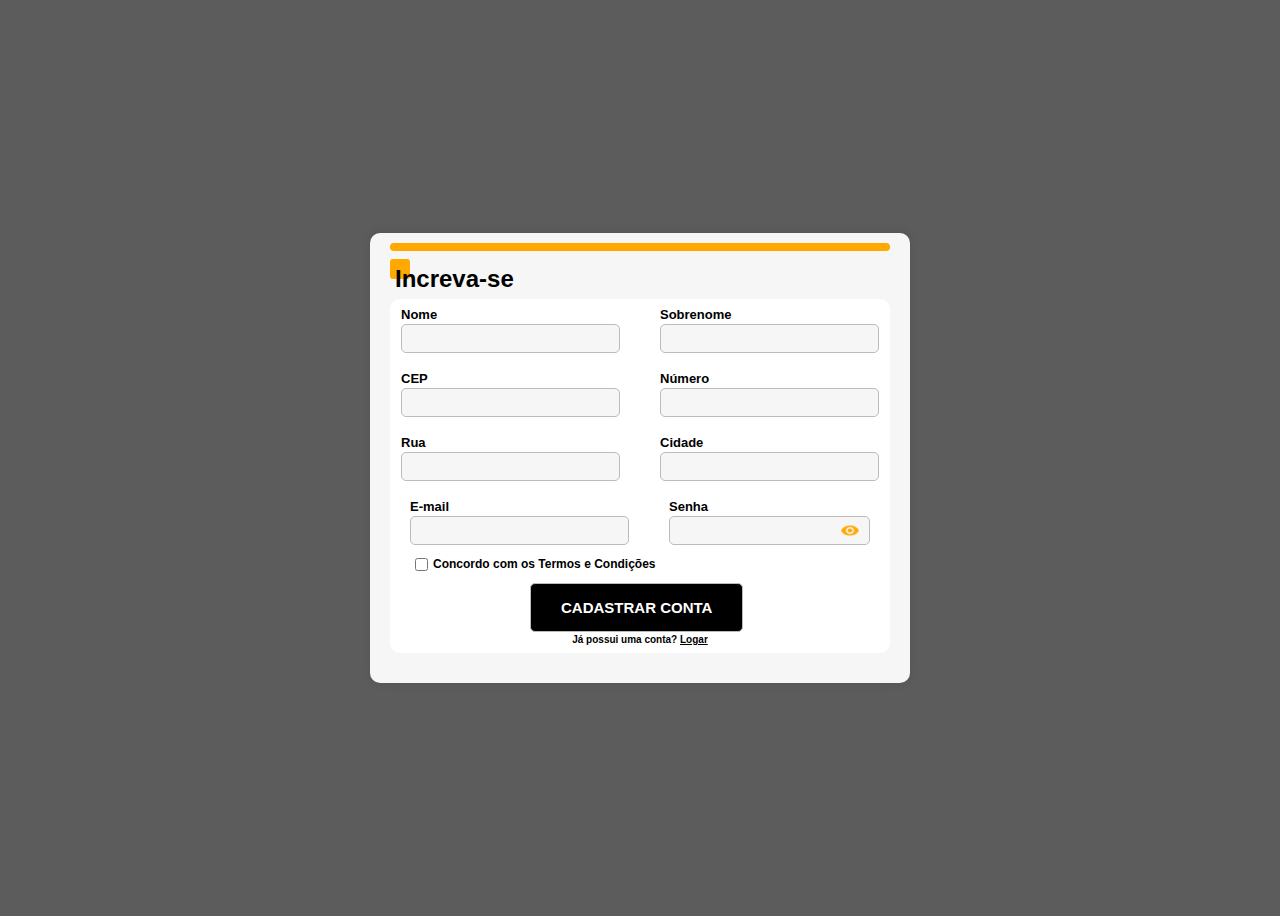
<file: index.html>
<!DOCTYPE html>
<html lang="en">
<head>
    <meta charset="UTF-8">
    <meta name="viewport" content="width=device-width, initial-scale=1.0">
    <link rel="stylesheet" href="style.css">
    <link rel="stylesheet" href="https://cdnjs.cloudflare.com/ajax/libs/font-awesome/6.5.2/css/all.min.css"">
    <title>Login Page</title>
</head>
<body>
    <section>
        <div class="page">
            <div class="text">
                <div class="rectangle"></div>
                <div class="box-title">
                    <div class="square"></div>
                    <h1>Increva-se</h1>
                </div>
            </div>

            <div class="form-container">
                <div class="box-input-container">
                    <div class="box-input">
                        <h2>Nome</h2>
                        <input type="text" name="name" id="name">
                    </div>
                    <div class="box-input">
                        <h2>Sobrenome</h2>
                        <input type="text" class="lname-input" name="lname" id="lname">
                    </div>
                </div>

                <div class="box-input-container">
                    <div class="box-input bx">
                        <h2>CEP</h2>
                        <input type="text" name="cep" id="cep">
                    </div>
                    <div class="box-input bx">
                        <h2>Número</h2>
                        <input type="text" name="adress-number" id="adress-number">
                    </div>
                </div>

                <div class="box-input-container">
                    <div class="box-input">
                        <h2>Rua</h2>
                        <input type="text" name="adress" id="adress">
                    </div>
                    <div class="box-input">
                        <h2>Cidade</h2>
                        <input type="text" name="city" id="city">
                    </div>
                </div>

                <div class="box-input-container">
                    <div class="box-input">
                        <h2>E-mail</h2>
                        <input type="email" name="email" id="email">
                    </div>
                    <div class="box-input senha">
                        <h2 class="title-passwd">Senha</h2>
                        <div class="input-eye-container">
                            <input 
                            class="input-passwd" type="password" name="password" id="password">

                            <button type="button" id="show-passwd">
                                <img src="eye-icons/eye-open.png" alt="Show Password" />
                            </button>

                        </div>
                    </div>
                </div>
                <div class="box-check">
                    <input class="check-bx" type="checkbox" name="" id="">
                    <h3 class="text-termos">Concordo com os Termos e Condições</h3>
                </div>

                <input class="button" type="submit" value="Cadastrar Conta" onclick="cadastrarConta()">

                <h3 class="text-outra-conta">Já possui uma conta? <a href="loginpage.html">Logar</a></h3>
            </div>
        </div>
    </section>

    <script src="main.js"></script>
</body>
</html>
</file>
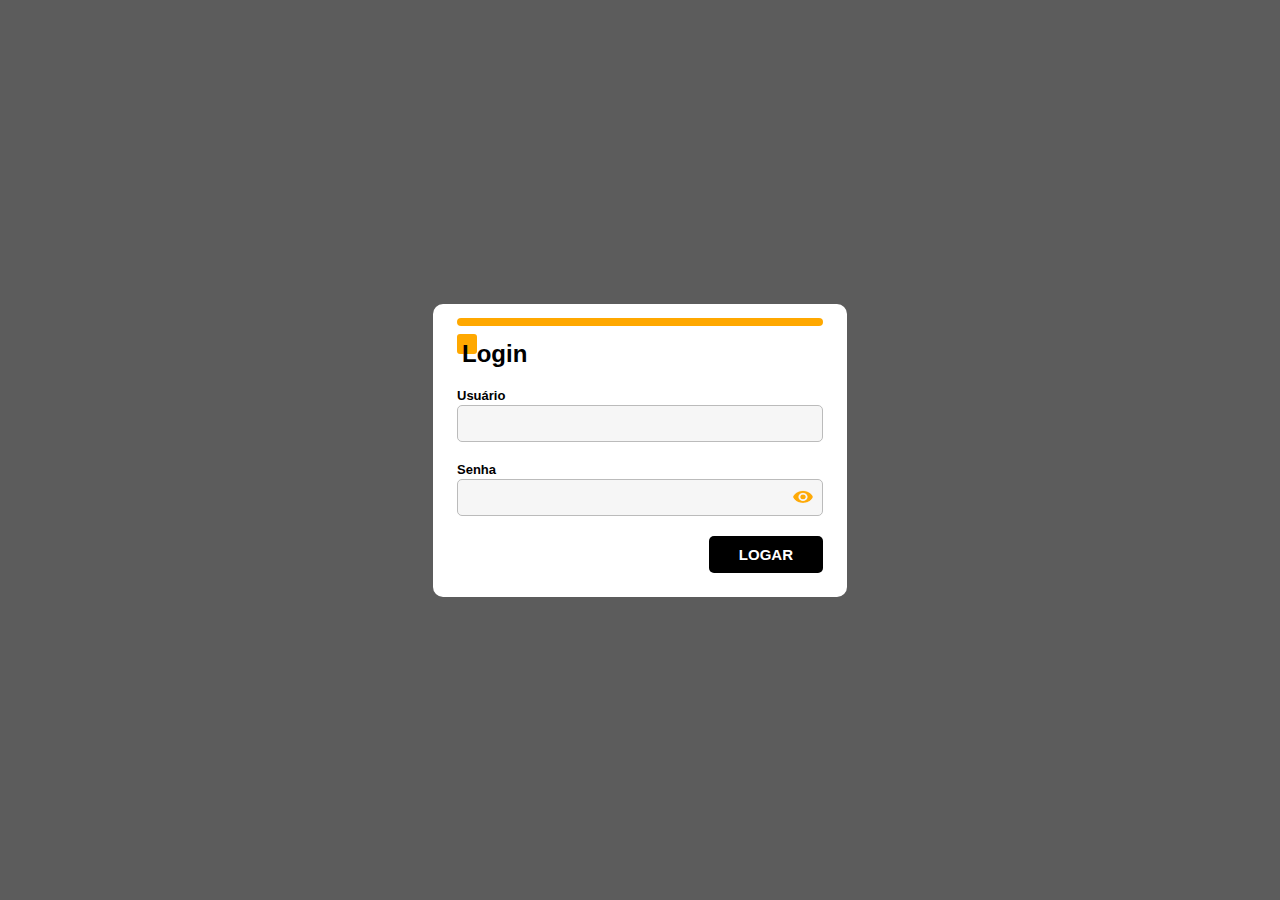
<file: loginpage.html>
<!DOCTYPE html>
<html lang="en">
<head>
    <meta charset="UTF-8">
    <meta name="viewport" content="width=device-width, initial-scale=1.0">
    <link rel="stylesheet" href="loginpage.css">
    <link rel="stylesheet" href="https://cdnjs.cloudflare.com/ajax/libs/font-awesome/6.5.2/css/all.min.css"">
    <title>página de Login</title>
</head>
<body>
    <main>
         <form id="loginForm">
            <div class="rectangle"></div>
            <div class="box-title">
                <div class="square"></div>
                <h3>Login</h3>
            </div>
            
       
            <label>
                <span>Usuário</span>
                <input 
                    type="text" 
                    name="username" 
                    id="username" />
            </label>

            <label>
				<span>Senha</span>
				<div class="passwd-wrap">
					<input
						type="password"
						id="password" />

					<button type="button" id="show-passwd">
						<img src="eye-icons/eye-open.png" alt="Show Password" />
					</button>
				</div>
			</label>

                <button class="button" type="submit" >Logar</button>
                </div>
        </form>
    </main>

    <script src="loginpage.js"></script>

</body>
</html>
</file>
<file: style.css>
:root{
    --details: #FFA800;
    --background: #F6F6F6;
}

body{
    font-family: Arial, Helvetica, sans-serif;
    background: rgb(92, 92, 92);
    display: flex;
    justify-content: center;
    align-items: center;
    height: 100vh;
    width: 600px;
    margin-left: auto;
    margin-right: auto;
}

section {
    padding: 20px;
    background: var(--background);
    border-radius: 10px;
    box-shadow: 0 0 10px rgba(0, 0, 0, 0.1);
    max-width: 500px;
    width: 100%;
}

.rectangle{
    background-color: var(--details);
    width: 100%;
    height: 8px;
    margin-top: -10px;
    border-radius: 10px;
}

.box-title{
    display: flex;
}

.square{
    background-color: var(--details);
    margin-top:8px;
    width: 20px;
    height: 20px;
    border-radius: 3px;
}

h1{
    font-size: 24px;
    margin-top: 14px;
    margin-left: -15px;
}

.form-container{
    background: #fff;
    border-radius: 10px;
    margin-top: -10px;
}

h2{
    font-size: 13px;
    padding: 10px 0;
    margin-bottom: -8px;
    margin-top: -2px;
}

input[type="text"],
input[typr="password"],
input[type="email"],
button{
    appearance: none;
	outline: none;
	border: none;
	background: none;
}

input[type="text"],
input[typr="password"],
input[type="email"]{
    background: var(--background);
    border: 1px solid #bbb;
    align-items: center;
    justify-content: center;
    border-radius: 5px;
    padding: 6px 20px;
    margin-bottom: 10px;
    transition: border-color 0.3s ease-out;
}

.box-input-container{
    display: flex;
    align-items: center;
    justify-content: center;
}

.box-input{
    padding: 0px 20px;
}

.title-passwd{
    margin-top: -12px;
}

.input-passwd{
    padding: 6px 10px;
    border-radius: 5px;
    background: var(--background);
    border: 1px solid #bbb;
    transition: border-color 0.3s ease-out;
}

#show-passwd{
    position: absolute;
    top: 50%;
    right: 5px;
    transform: translateY(-50%);
    cursor: pointer;
    width: 30px;
    display: flex;
    align-items: center;
}

#show-passwd img{
    width: 100%;
    height: auto;
}

.input-eye-container{
    position: relative;
    width: 100%;
}

.input-eye-container input{
    width: 100%;
    padding-right: 30px;
    box-sizing: border-box;
}

.input-eye-container i{
    position: absolute;
    right: 10px;
    top: 15px;
    transform: translateY(-50%);
    cursor: pointer;
    font-size: 12px;
    color: lightgray;
}

.box-check{
    padding: 0px 18px;
    display: flex;
    align-items: center;
    margin-top: -10px;
}

.check-bx {
    margin-right: 5px;
    margin-left: 7px;
}

.text-termos{
    font-size: 12px;
    font-weight: 600;
    margin-top: 12px;
}

.button{
    display: block;
    width: fit-content;
    margin-left: 140px;
    cursor: pointer;
    background-color: black;
    color: rgb(255, 255, 255);
    border: 1px solid #bbb;
    border-radius: 5px;
    padding: 15px 30px;
    text-transform: uppercase;
    font-size: 15px;
    font-weight: 700;
    transition: background-color 0.3s ease-out;
}

.button:hover{
    background: #FFA800;
}

.text-outra-conta{
    font-size: 10px;
    color: #000000;
    font-weight: 600;
    margin-top: 2px;
    text-align: center;
    padding-bottom: 8px;
}

.text-outra-conta a{
    color: black;
}

.text-outra-conta a:hover{
    color: #FFA800;
}
</file>
<file: loginpage.css>
:root{
    --details: #FFA800;
    --background: #F6F6F6;
}

*{
	margin: 0;
	padding: 0;
	box-sizing: border-box;
	font-family: Arial, Helvetica, sans-serif;
}

body{
	background-color: #5C5C5C;
	color: white;
}

main{
    display: flex;
    align-items: center;
    justify-content: center;
    min-height: 100vh;
}

form{
    display: block;
    width: 100%;
    max-width: 414px;
    margin: 0 auto;
    background-color: white;
    color: black;
    border-radius: 10px;
    padding: 1.5rem;
}

.rectangle{
    background-color: var(--details);
    width: 100%;
    height: 8px;
    margin-top: -10px;
    border-radius: 10px;
}

.box-title{
    display: flex;
}

.square{
    background-color: var(--details);
    margin-top:8px;
    width: 20px;
    height: 20px;
    border-radius: 3px;
}

h3{
    font-size: 24px;
    margin-bottom: 20px;
    margin-top: 14px;
    margin-left: -15px;
}

label{
    display: block;
    margin-bottom: 20px;
}

label span{
    display: block;
    color: black;
    font-size: 13px;
    font-weight: 600;
    margin-bottom: 2px;
    transition: 0.3s ease-out;
}

input[type="text"],
input[type="password"],
button {
	appearance: none;
	outline: none;
	border: none;
	background: none;
}

input[type="text"],
input[type="password"] {
	display: block;
	width: 100%;
	padding: 10px 20px;
	border: 1px solid #bbb;
	border-radius: 5px;
    background: var(--background);
	transition: border-color 0.3s ease-out;
}

input[type="text"]:focus,
input[type="password"]:focus {
	border-color: #2b2d2f;
}

.button{
    display: block;
    width: fit-content;
    margin-left: auto;
    cursor: pointer;
    background-color: black;
    color: rgb(255, 255, 255);
    border-radius: 5px;
    padding: 10px 30px;
    text-transform: uppercase;
    font-size: 15px;
    font-weight: 700;
    transition: background-color 0.3s ease-out;
}

.button:hover{
    background-color: #FFA800;
}

.passwd-wrap{
    position: relative;
}

#show-passwd{
    position: absolute;
    top: 50%;
    right: 10px;
    transform: translateY(-50%);
    cursor: pointer;
    width: 20px;
    display: flex;
    align-items: center;
}

#show-passwd img{
    width: 100%;
    height: auto;
}
</file>
